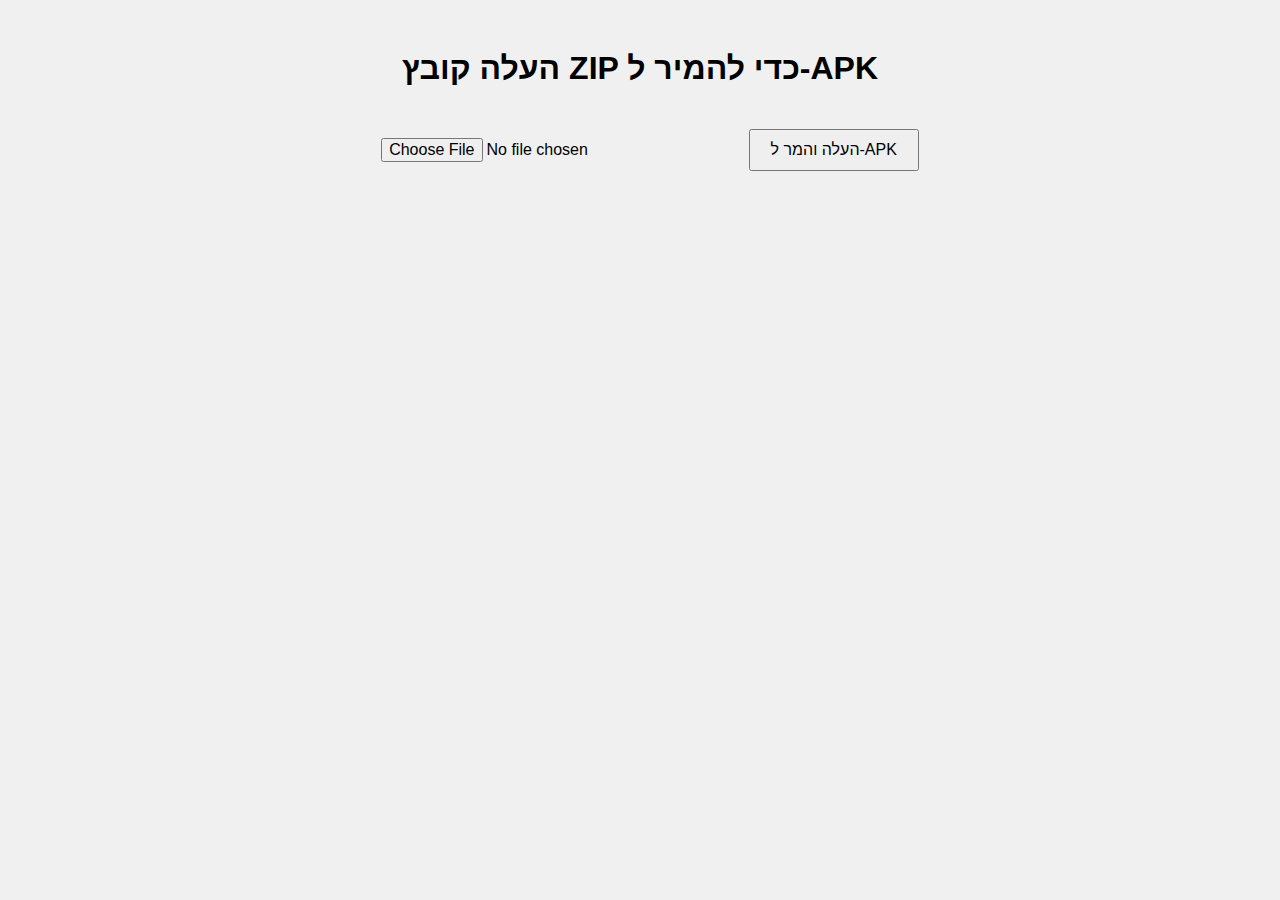
<file: index.html>
<!DOCTYPE html>
<html lang="he">
<head>
    <meta charset="UTF-8">
    <meta name="viewport" content="width=device-width, initial-scale=1.0">
    <title>העלאת קובץ ZIP להמרה ל-APK</title>
    <style>
        body {
            font-family: Arial, sans-serif;
            background-color: #f0f0f0;
            text-align: center;
            margin-top: 50px;
        }

        input, button {
            margin: 20px;
            padding: 10px 20px;
            font-size: 16px;
        }
    </style>
</head>
<body>
    <h1>העלה קובץ ZIP כדי להמיר ל-APK</h1>
    <input type="file" id="zipFile" accept=".zip">
    <button onclick="uploadZip()">העלה והמר ל-APK</button>

    <script>
        function uploadZip() {
            const fileInput = document.getElementById('zipFile');
            if (!fileInput || !fileInput.files || fileInput.files.length === 0) {
                alert("אנא בחר קובץ ZIP.");
                return;
            }

            const file = fileInput.files[0];
            alert("הקובץ מועלה...");

            const formData = new FormData();
            formData.append('file', file);

            fetch('/upload', {
                method: 'POST',
                body: formData
            })
            .then(response => {
                if (!response.ok) throw new Error('שגיאה ברשת');
                return response.blob();
            })
            .then(blob => {
                const url = window.URL.createObjectURL(blob);
                const a = document.createElement('a');
                a.href = url;
                a.download = 'app-debug.apk';
                document.body.appendChild(a);
                a.click();
                a.remove();
                window.URL.revokeObjectURL(url);
            })
            .catch(error => {
                console.error(error);
                alert("שגיאה בהעלאה.");
            });
        }
    </script>
</body>
</html>
</file>
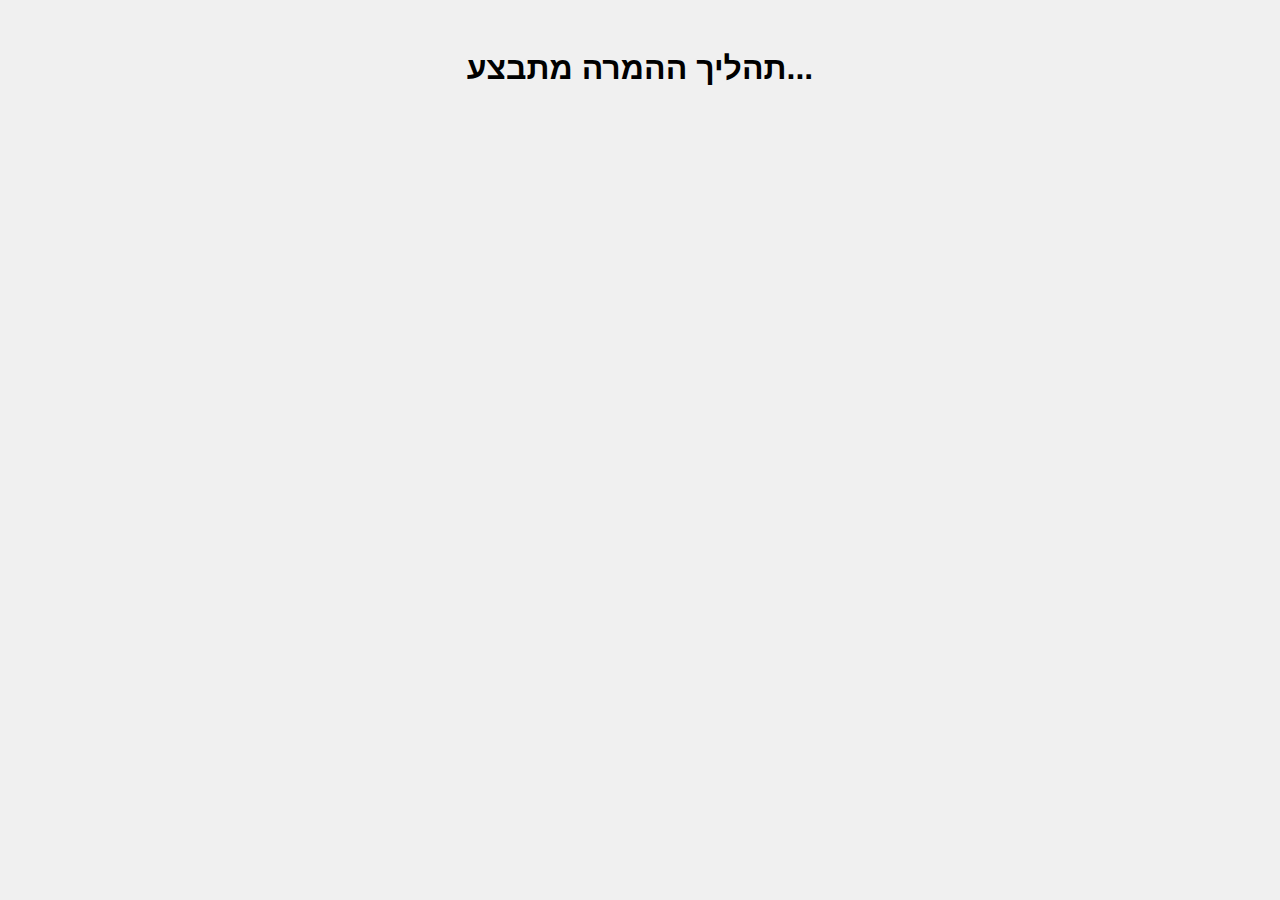
<file: upload.html>
<!DOCTYPE html>
<html lang="en">
<head>
    <meta charset="UTF-8">
    <meta name="viewport" content="width=device-width, initial-scale=1.0">
    <title>המרה ל-APK</title>
    <link rel="stylesheet" href="סגנון.css">
</head>
<body>
    <h1>תהליך ההמרה מתבצע...</h1>
    <div id="status"></div>
</body>
</html>
</file>
<file: סגנון.css>
body {
    font-family: Arial, sans-serif;
    background-color: #f0f0f0;
    text-align: center;
    margin-top: 50px;
}

input, button {
    margin: 20px;
    padding: 10px 20px;
    font-size: 16px;
}
</file>
